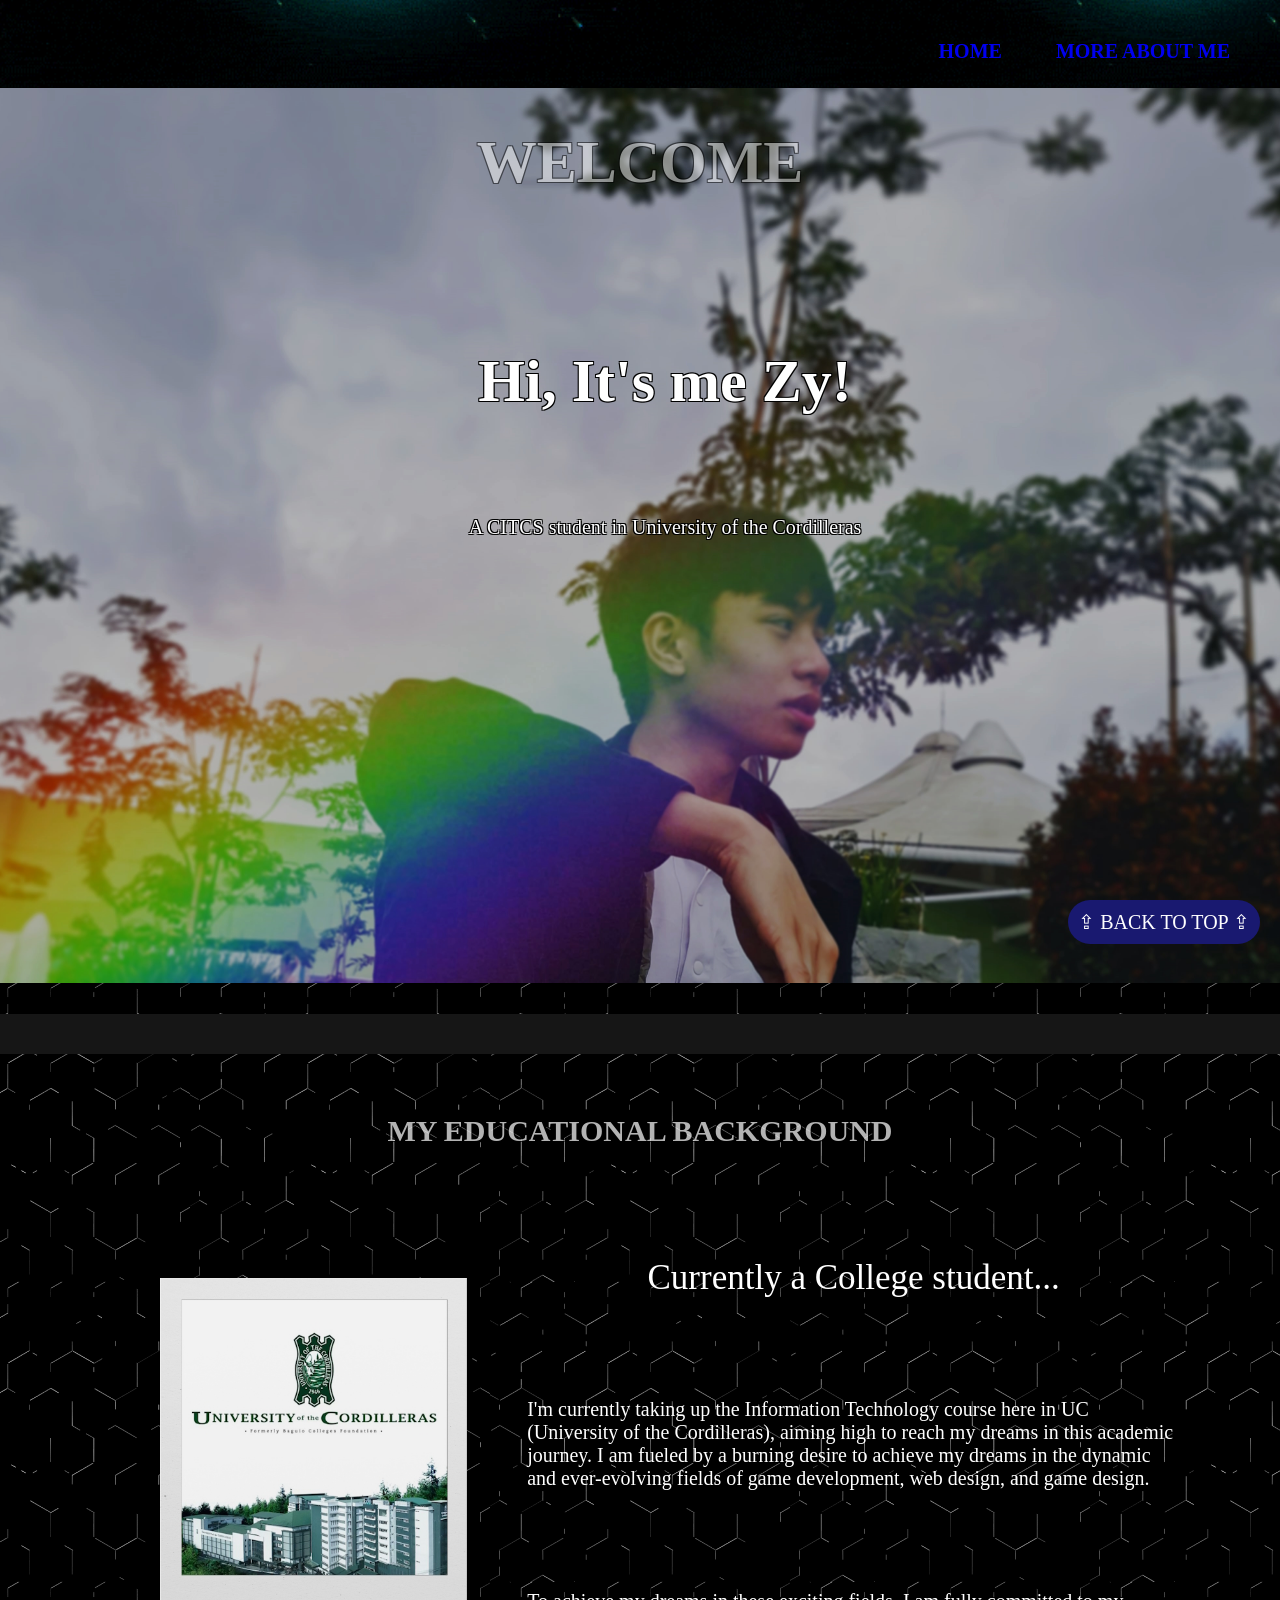
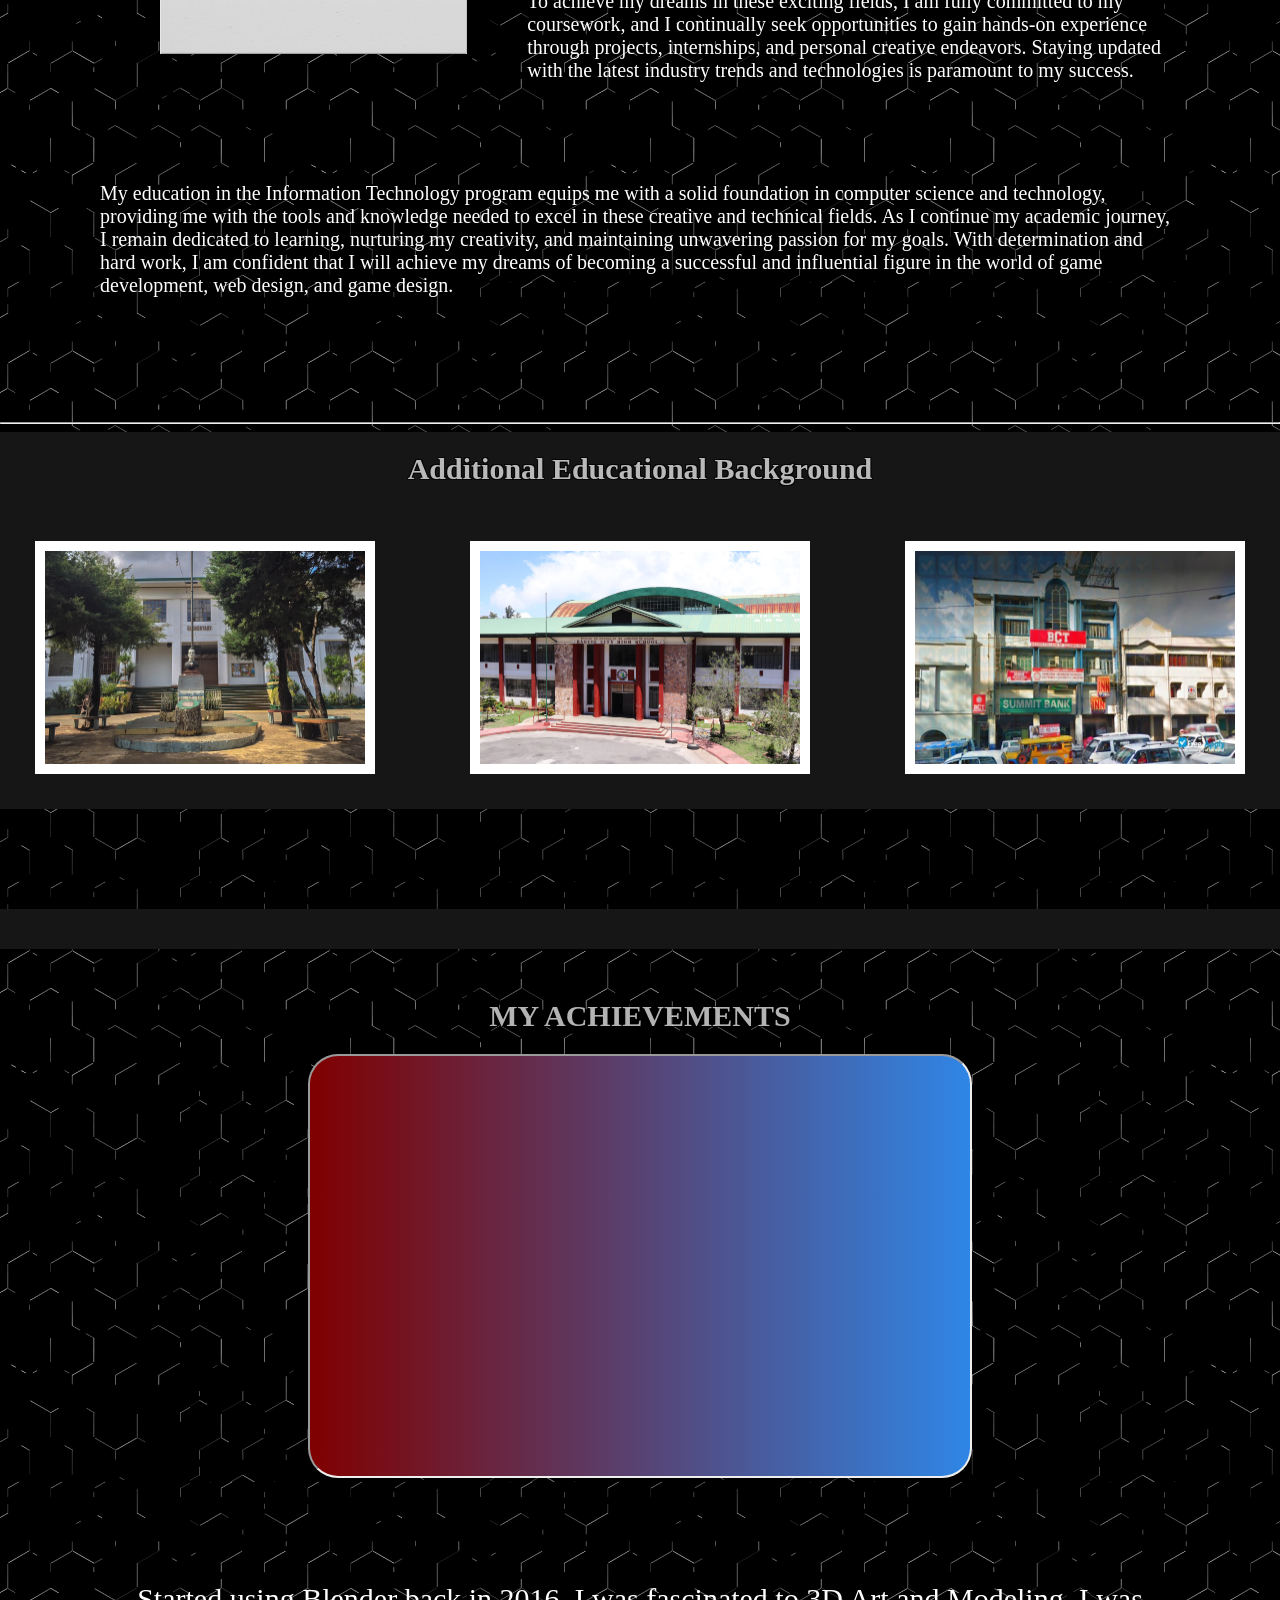
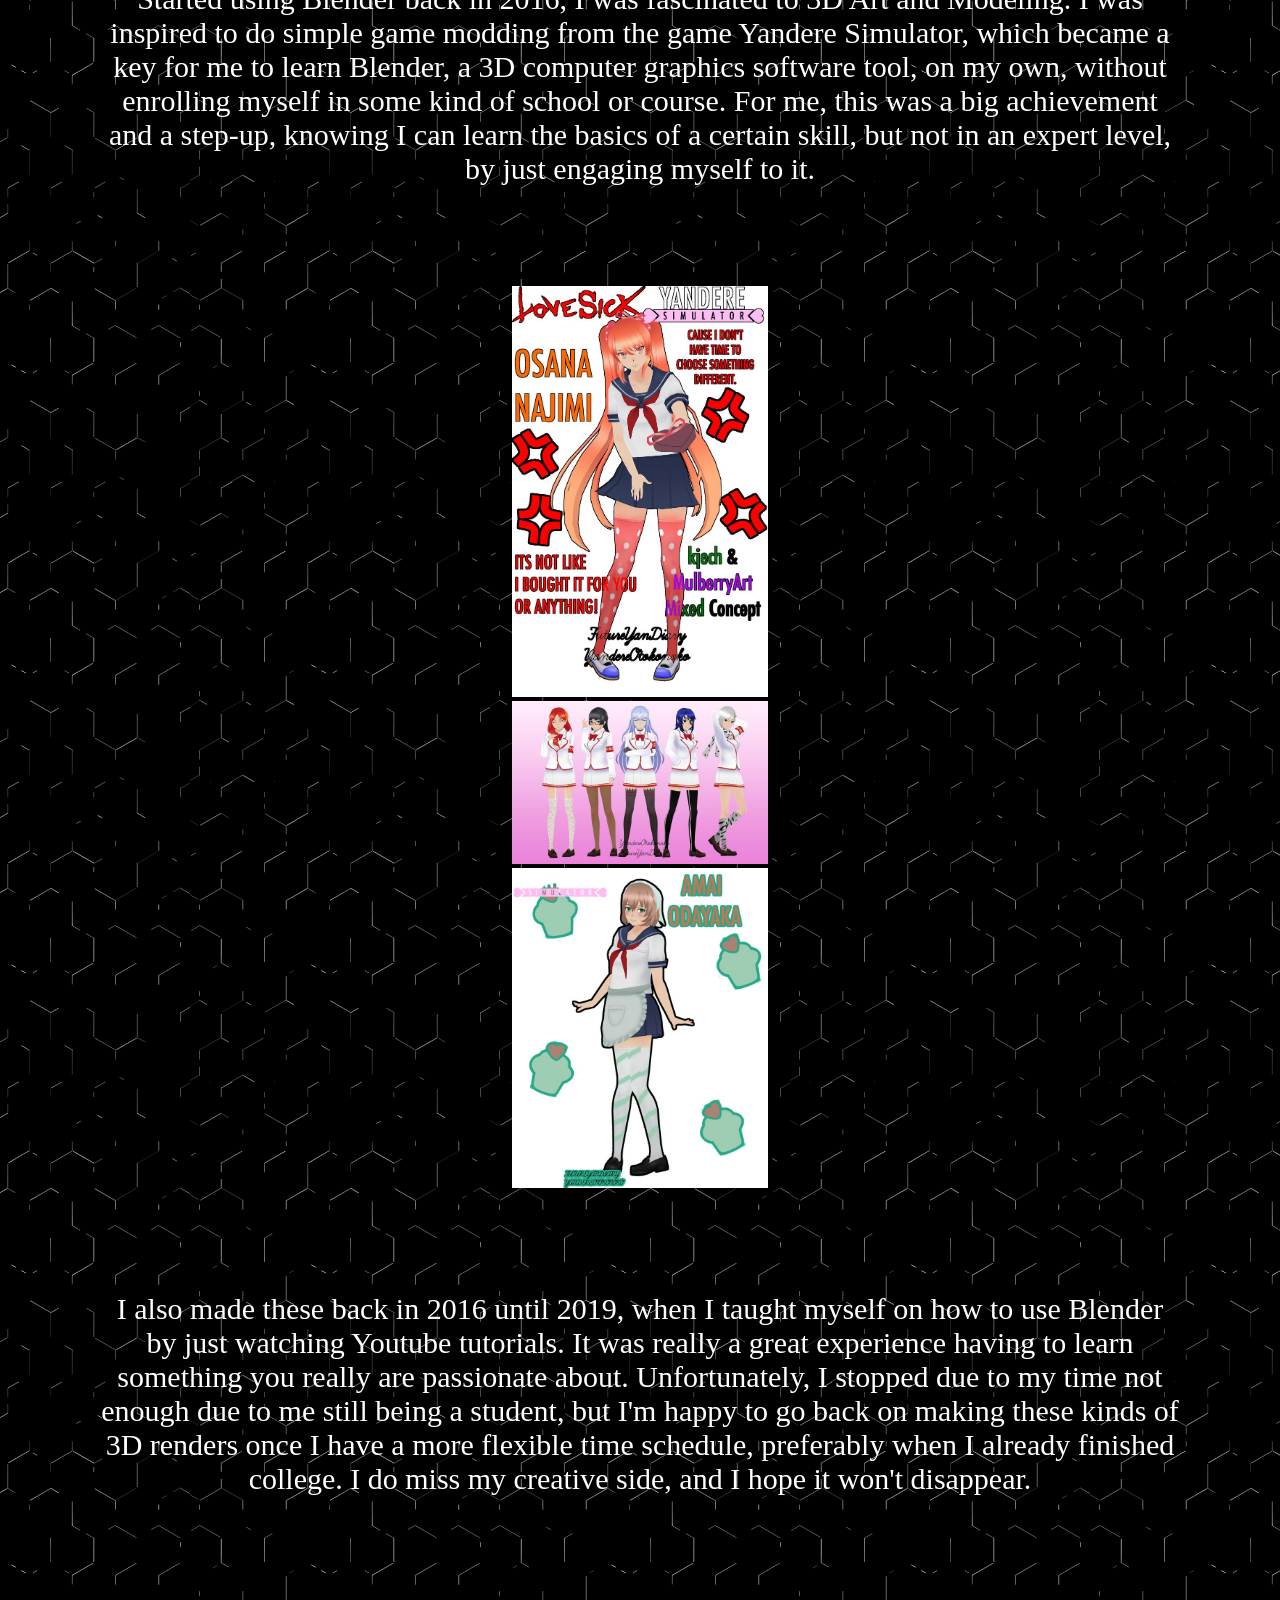
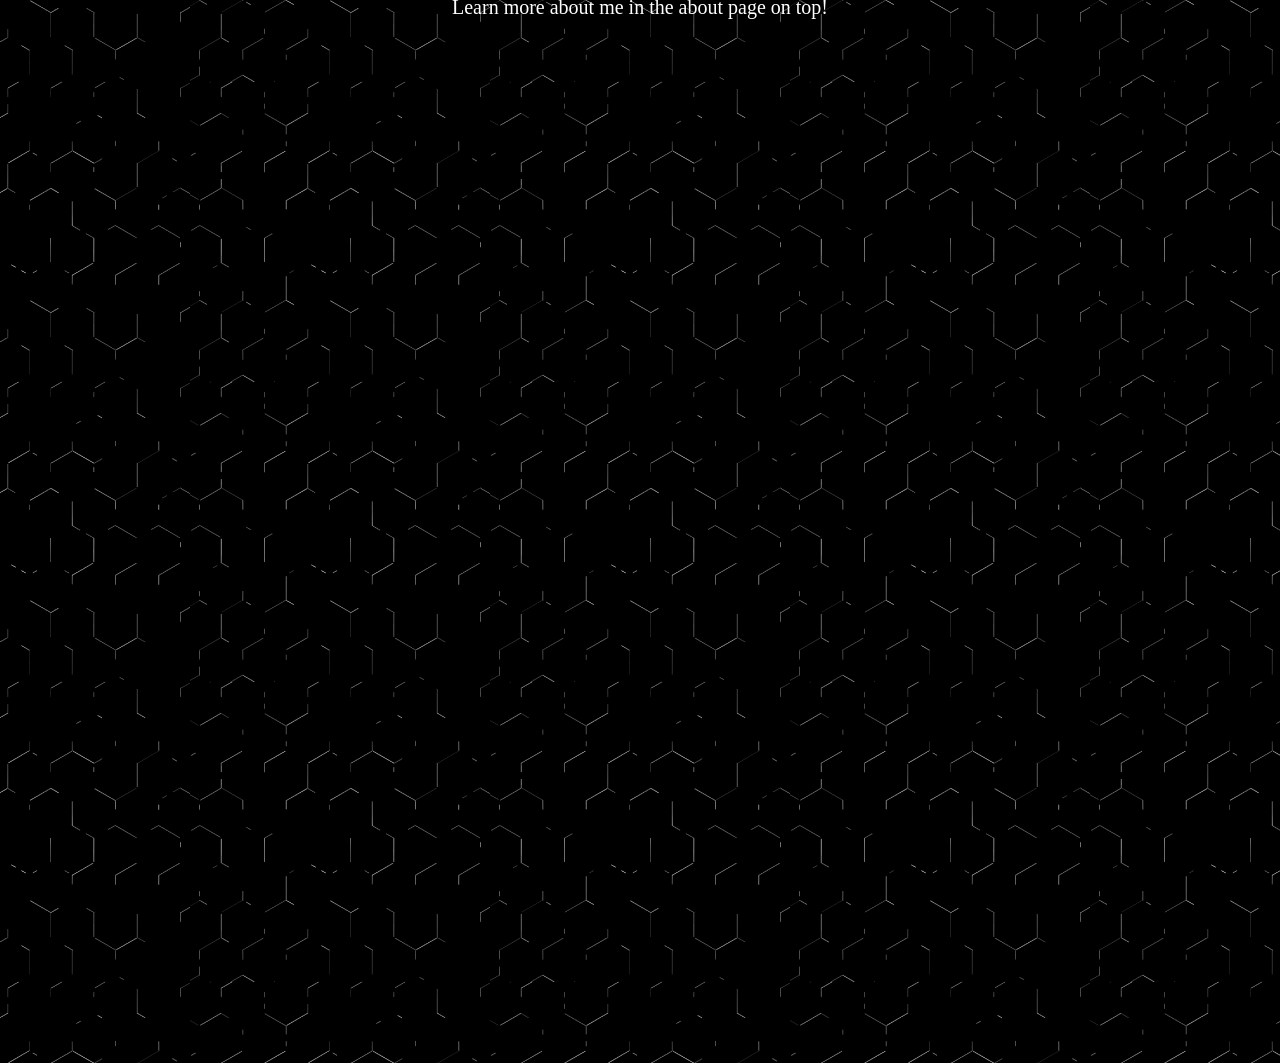
<file: index.html>
<!DOCTYPE html>
<html lang="en">

<head>
    <meta charset="UTF-8">
    <meta name="viewport" content="width=device-width, initial-scale=1.0">
    <title>Zy</title>
    <link rel="stylesheet" type="text/css" href="styles.css">
</head>

<body>

    <!-- Navigation Bar -->
    <nav class="navBar">
        <ul>
            <a href="index.html">HOME</a>
            <a href="about.html">MORE ABOUT ME</a>
        </ul>
    </nav>

    <!-- Welcoming Message -->
    <div class="Welcome">
        <h1><center>WELCOME</center></h1>
    </div>

    <!-- Introduction -->
    <div class="Intro">
        <h2><center>Hi, It's me Zy!</center></h2>
        <p>A CITCS student in University of the Cordilleras</p>
    </div>

    <!-- Breaker -->
    <hr class="break1">

    <!-- Educational Background -->
    <div class="school">
        <h1>My Educational Background</h1>
        <img src="images/school.jpg">
        <p style="font-size: 35px;">Currently a College student...</p>
        <p style="text-align: left; font-size: 20px;">
					                    I'm currently taking up the Information Technology course here in UC (University of the Cordilleras),
					                    aiming high to reach my dreams in this academic journey. 
					                    I am fueled by a burning desire to achieve my dreams in the dynamic 
					                    and ever-evolving fields of game development, web design, and game design.
					                    </p>
						<p style="text-align: left; font-size: 20px;">
					                    To achieve my dreams in these exciting fields, I am fully committed to my coursework,
				                        and I continually seek opportunities to gain hands-on experience through projects,
					                    internships, and personal creative endeavors. Staying updated with
					                    the latest industry trends and technologies is paramount to my success.
					                    </p>
						<p style="text-align: left; font-size: 20px;">
					                    My education in the Information Technology program equips me with a solid foundation in computer science and technology,
					                    providing me with the tools and knowledge needed to excel in these creative and technical fields.
					                    As I continue my academic journey, I remain dedicated to learning, nurturing my creativity,
					                    and maintaining unwavering passion for my goals. With determination and hard work,
					                    I am confident that I will achieve my dreams of becoming a successful
					                    and influential figure in the world of game development, web design, and game design.
					                    </p>
    </div>

    <!-- Breaker -->
    <hr style="margin-top: 125px;">

    <!-- Previous School -->
    <div class="prevSchool">
        <h1><center>Additional Educational Background</center></h1>
        <div class="row">
            <div class="column">
                <!-- Add your content for Elementary -->
            </div>
            <div class="column">
                <!-- Add your content for Junior High School -->
            </div>
            <div class="column">
                <!-- Add your content for Senior High School -->
            </div>
        </div>
        <div class="schools">
            <div class="elem">
                <img src="images/elem.jpg">
            </div>
            <div class="jhs">
                <img src="images/highSchool.jpg">
            </div>
            <div class="shs">
                <img src="images/senHigh.jpg">
            </div>
        </div>
    </div>

    <!-- Breaker -->
    <hr class="break2">

    <div class="achievements">
        <h1>MY ACHIEVEMENTS</h1>
        <div class="animVid">
            <center>
                <iframe width="640" height="400" src="https://www.youtube.com/embed/ux_KszcWGNM"
                    allow="encrypted-media; picture-in-picture; web-share" allowfullscreen></iframe>
            </center>
            <p>
                Started using Blender back in 2016, I was fascinated to 3D Art and Modeling. I was inspired to do
                simple game modding from the game Yandere Simulator,
                which became a key for me to learn Blender, a 3D computer graphics software tool, on my own, without
                enrolling myself in some kind of school or course.
                For me, this was a big achievement and a step-up, knowing I can learn the basics of a certain skill, but
                not in an expert level, by just engaging myself
                to it.
            </p>
        </div>

        <div class="3dModels">
            <div class="models">
                <img src="images/osana.jpg" alt="Osana">
            </div>
            <div class="models">
                <img src="images/student_council.jpg" alt="Student Council">
            </div>
            <div class="models">
                <img src="images/amail.jpg" alt="Amail">
            </div>
            <p>
				I also made these back in 2016 until 2019, when I taught myself on how to use Blender by just watching Youtube tutorials.
				It was really a great experience having to learn something you really are passionate about.
				Unfortunately, I stopped due to my time not enough due to me still being a student, but I'm happy to go
                back on making these kinds of
                3D renders once I have a more flexible time schedule, preferably when I already finished college. I do
                miss my creative side, and I hope it won't
                disappear.
            </p>
        </div>
    </div>
	
	
	<div class = "more">
		<p style="text-align: center; font-size: 20px;"> Learn more about me in the about page on top!</p>
	</div>
	
    <!-- Scroll back to top -->
	<a href="#" class="top">&#8682 BACK TO TOP &#8682</a>


</body>

</html>
</file>
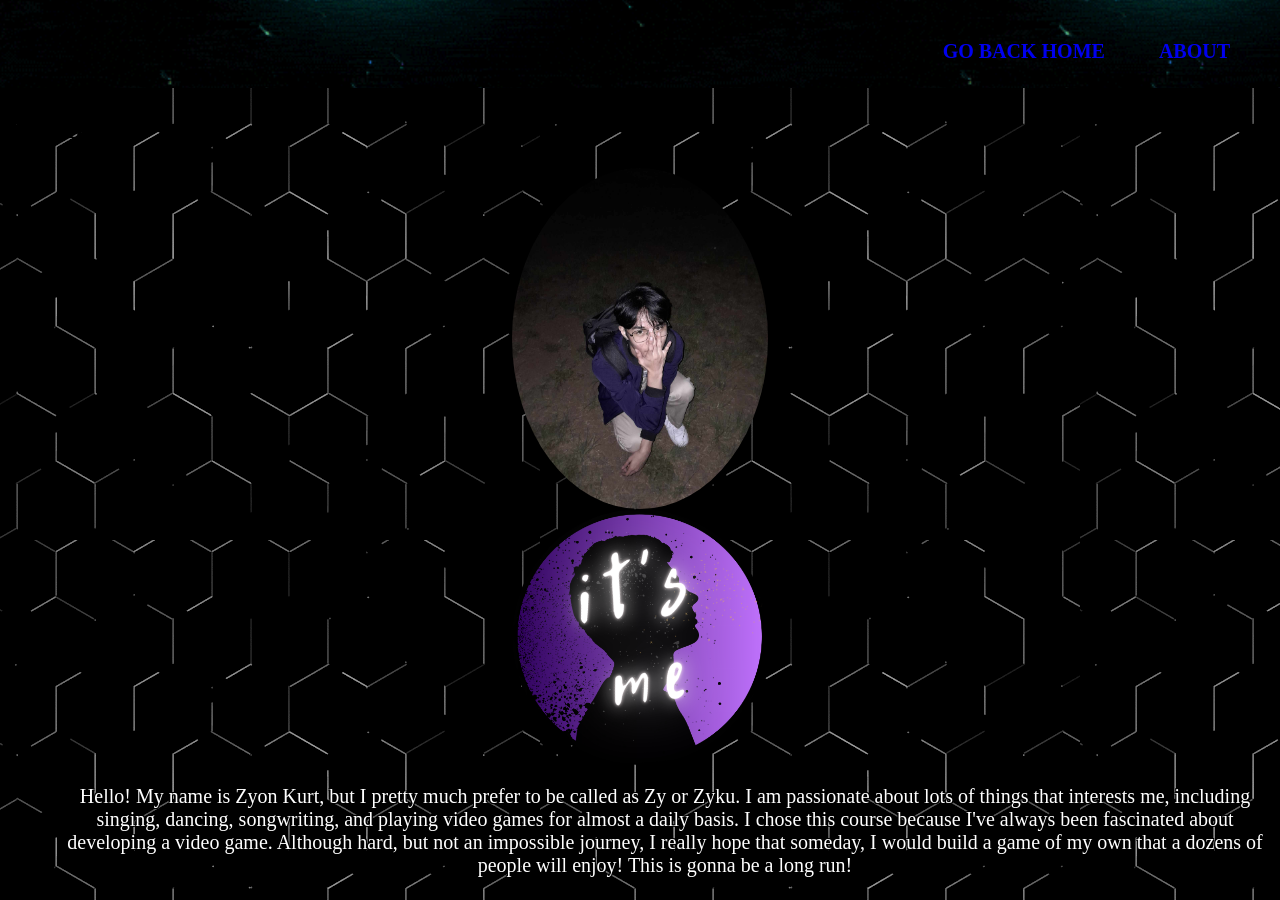
<file: about.html>
<!DOCTYPE html>
<html lang="en">
<head>
  <meta charset="UTF-8">
  <meta name="viewport" content="width=device-width, initial-scale=1.0">
  <title>About Me</title>
  <link rel="stylesheet" type="text/css" href="styles_about.css"> 
</head>
<body>

    <nav class="navBar">
        <ul>
            <a href="index.html">GO BACK HOME</a>
            <a href="about.html">ABOUT</a>
        </ul>
    </nav>

  <header>
    <h1>About Me</h1>
  </header>

  <main>
    <section>
      <img src = "images/aboutme.jpg">
	  <img src = "images/Me.png">
      <p>Hello! My name is Zyon Kurt, but I pretty much prefer to be called as Zy or Zyku. 
		I am passionate about lots of things that interests me, including singing, dancing, songwriting, and playing video games
		for almost a daily basis. I chose this course because I've always been fascinated about developing a video game.
		Although hard, but not an impossible journey, I really hope that someday, I would build a game of my own that
		a dozens of people will enjoy!
		This is gonna be a long run!
	  </p>
    </section>

</body>
</html>
</file>
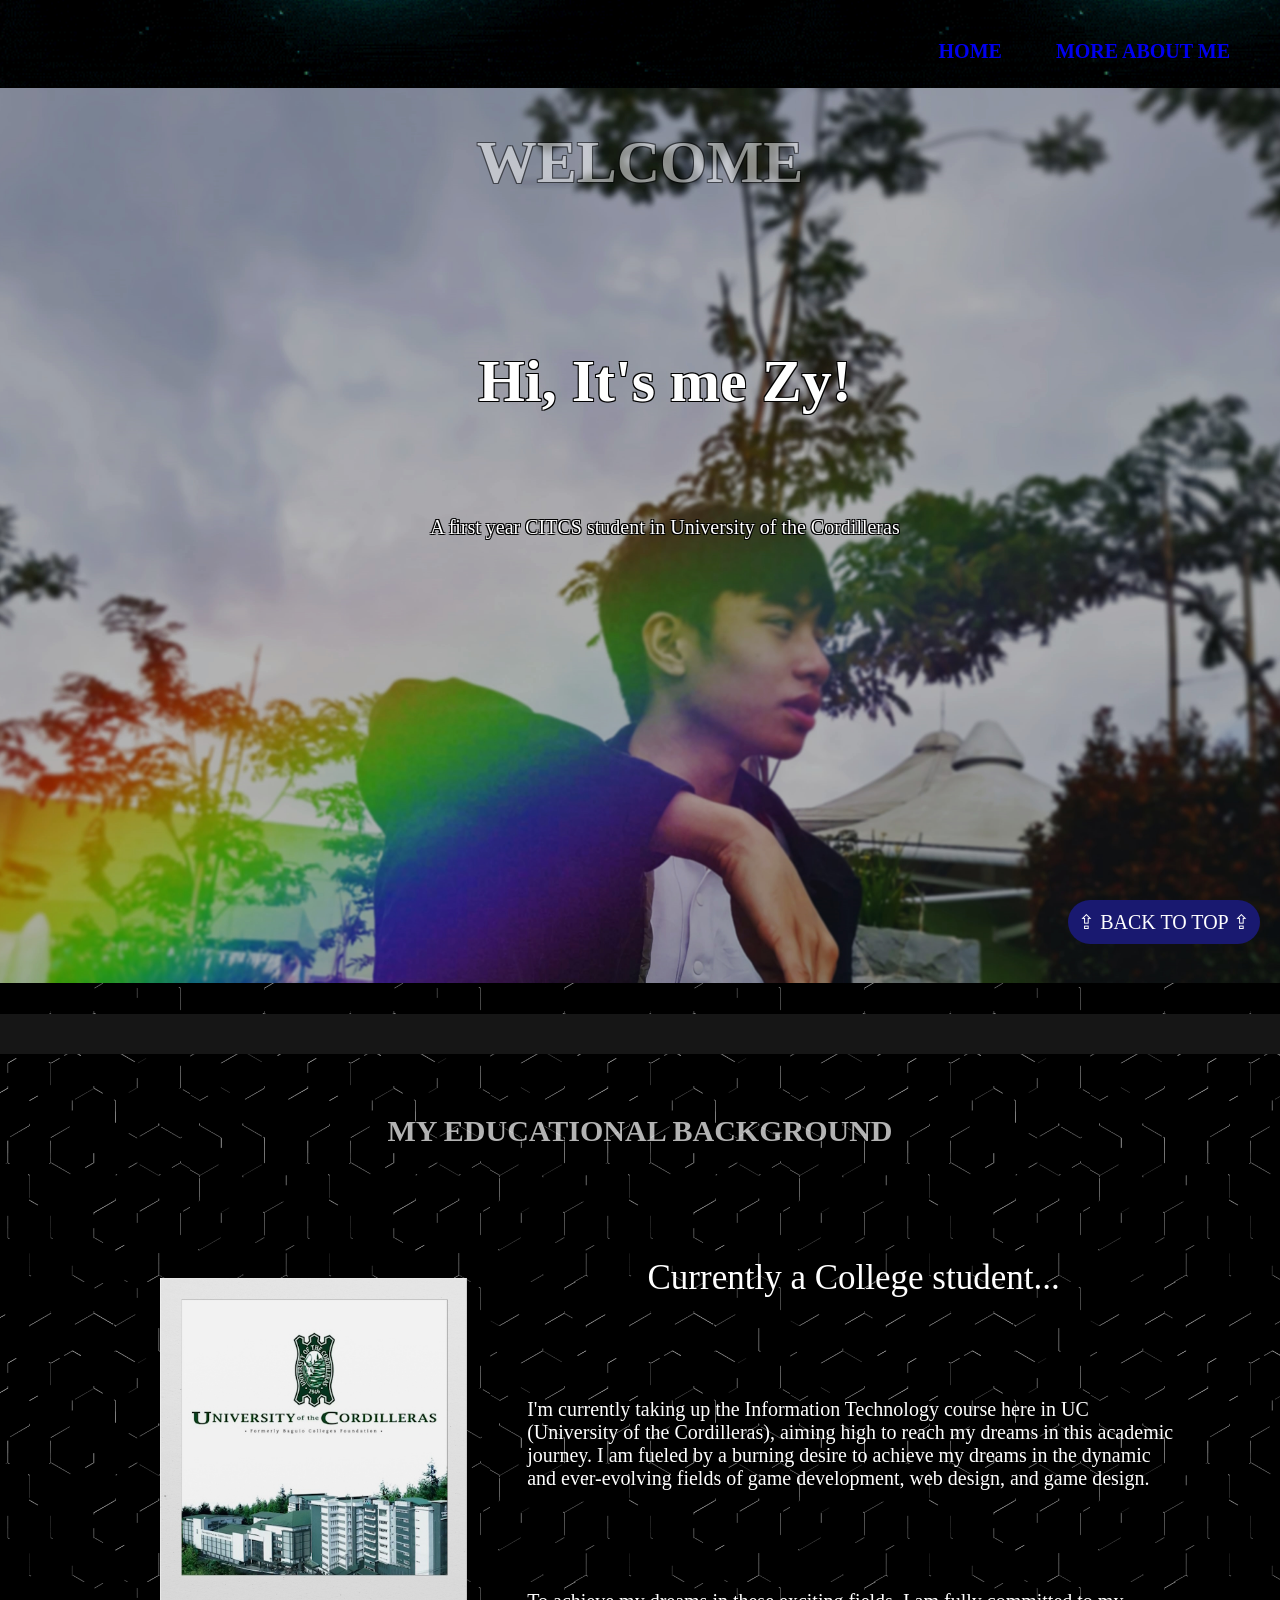
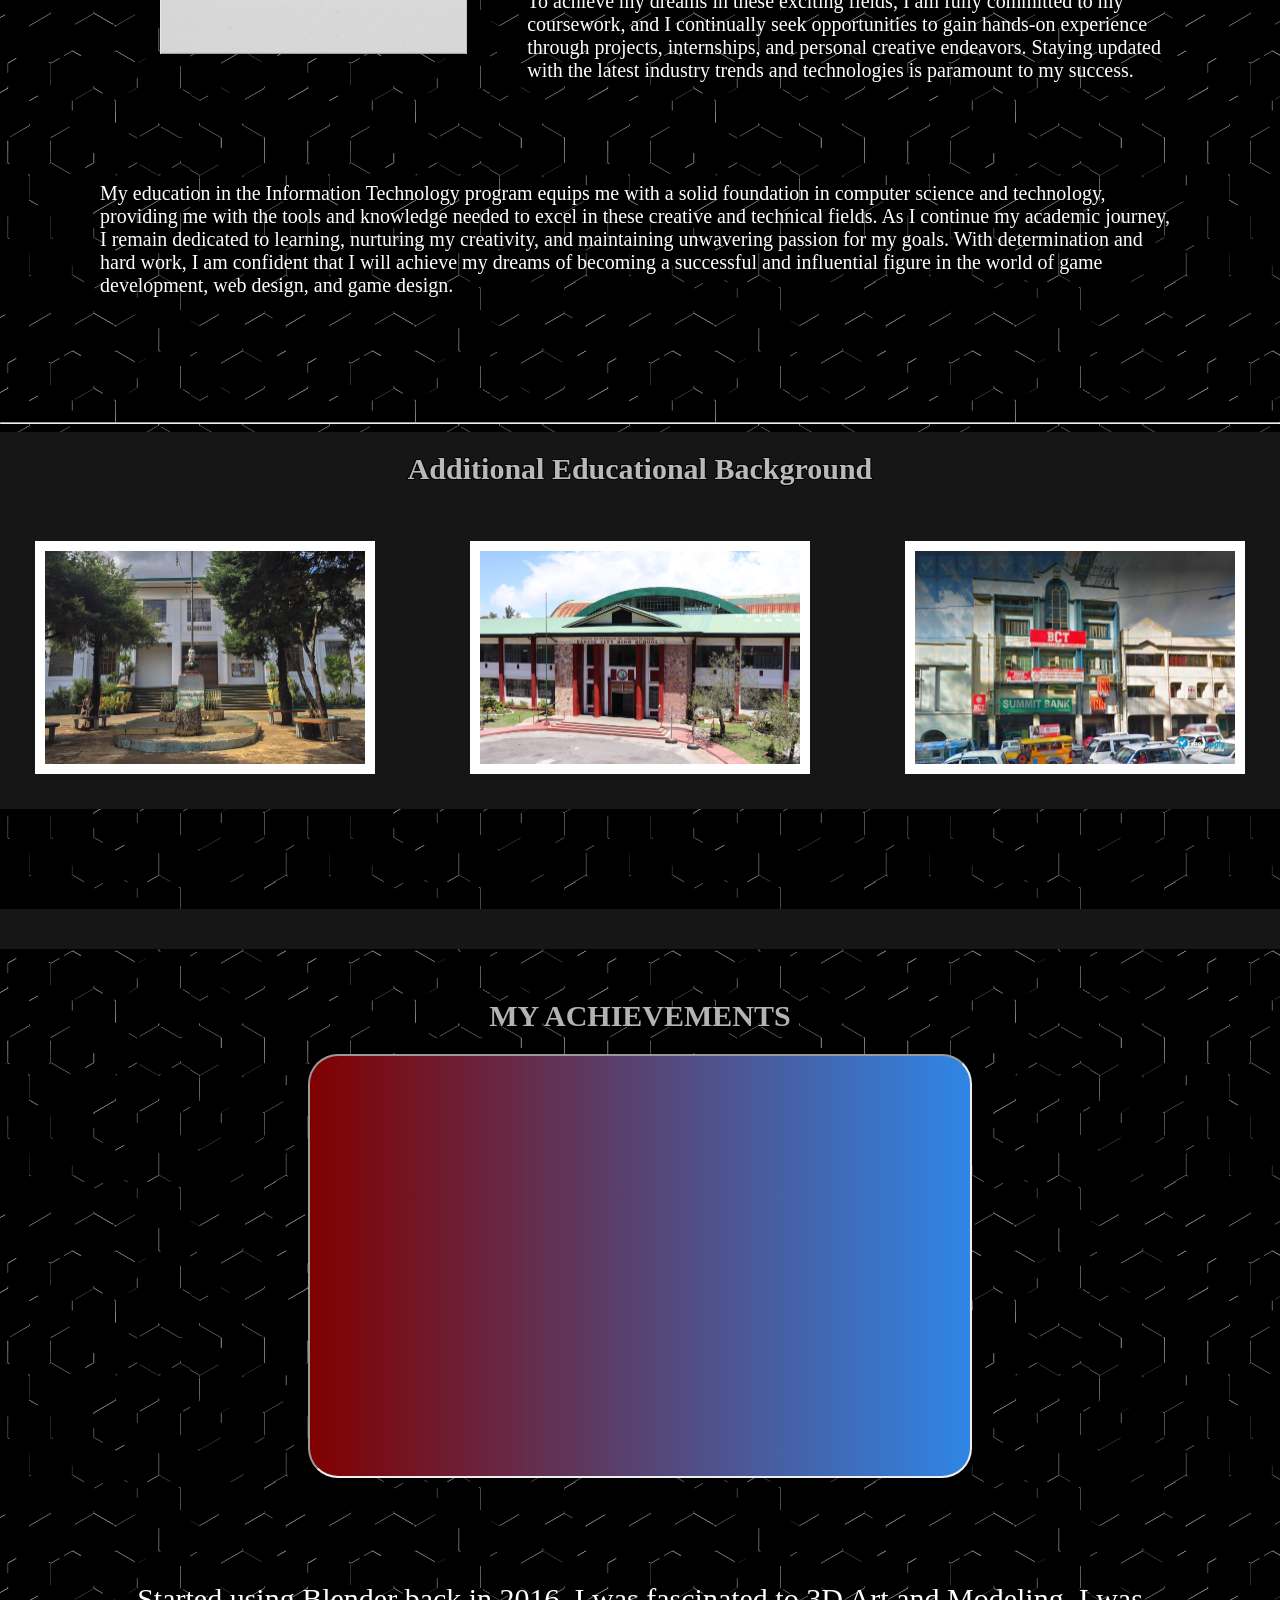
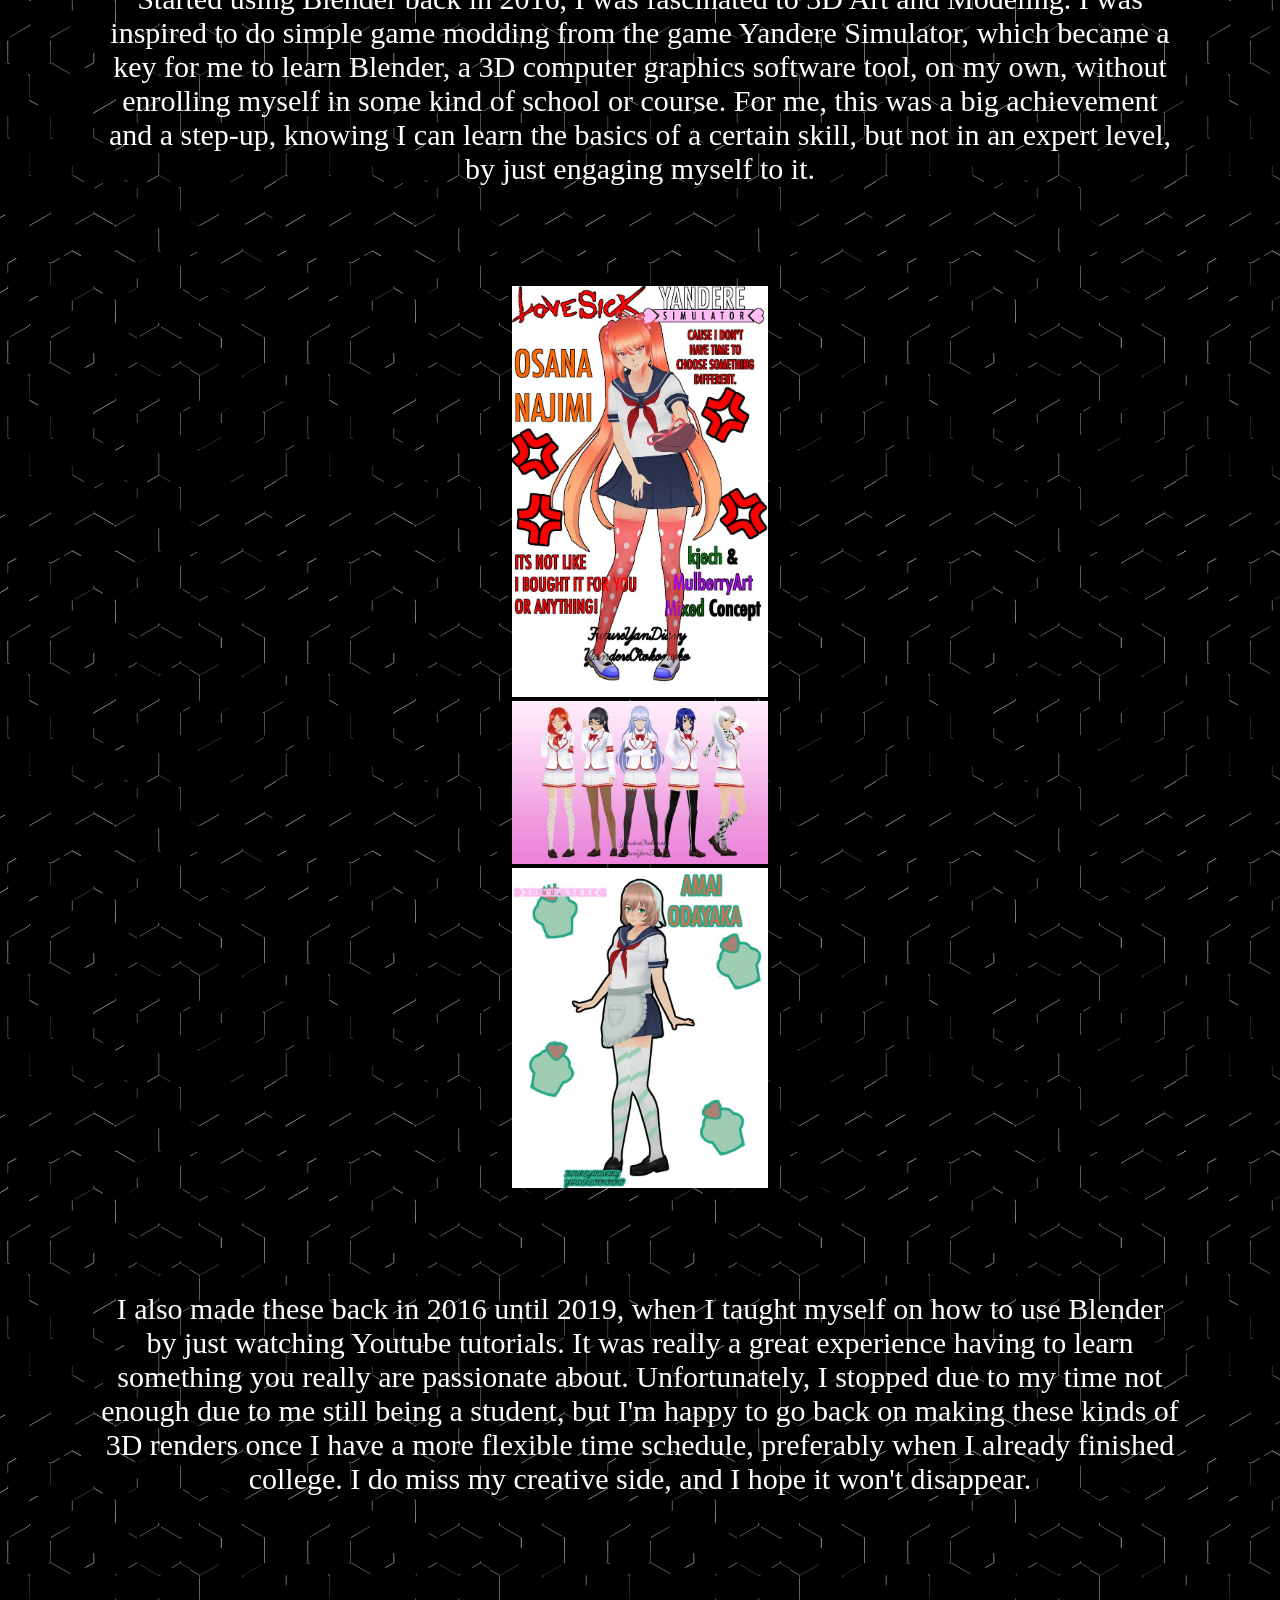
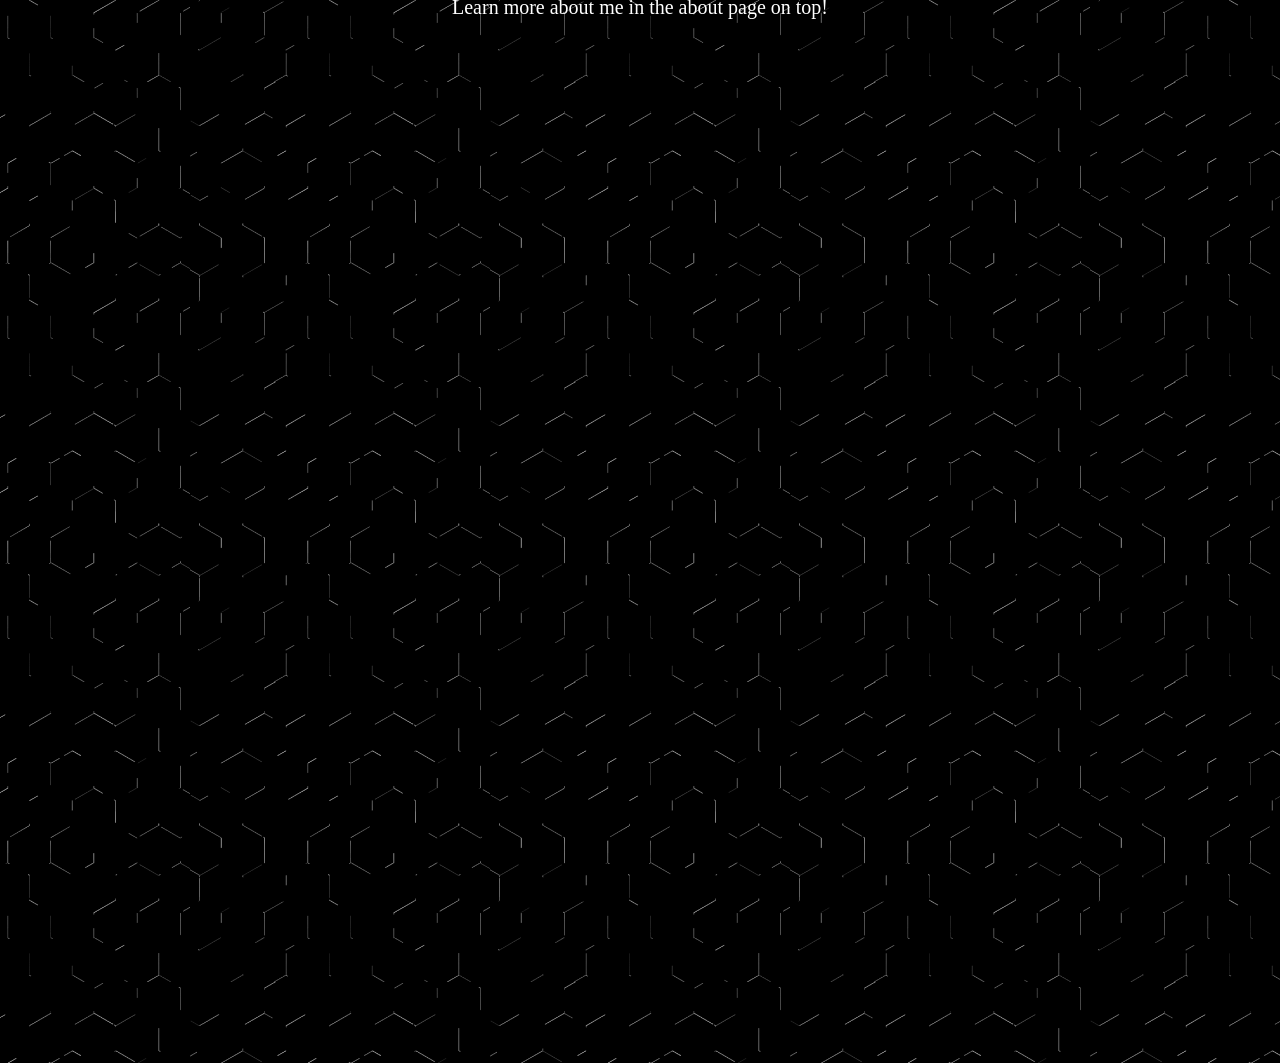
<file: home.html>
<!DOCTYPE html>
<html lang="en">

<head>
    <meta charset="UTF-8">
    <meta name="viewport" content="width=device-width, initial-scale=1.0">
    <title>Zy</title>
    <link rel="stylesheet" type="text/css" href="styles.css">
</head>

<body>

    <!-- Navigation Bar -->
    <nav class="navBar">
        <ul>
            <a href="home.html">HOME</a>
            <a href="about.html">MORE ABOUT ME</a>
        </ul>
    </nav>

    <!-- Welcoming Message -->
    <div class="Welcome">
        <h1><center>WELCOME</center></h1>
    </div>

    <!-- Introduction -->
    <div class="Intro">
        <h2><center>Hi, It's me Zy!</center></h2>
        <p>A first year CITCS student in University of the Cordilleras</p>
    </div>

    <!-- Breaker -->
    <hr class="break1">

    <!-- Educational Background -->
    <div class="school">
        <h1>My Educational Background</h1>
        <img src="images/school.jpg">
        <p style="font-size: 35px;">Currently a College student...</p>
        <p style="text-align: left; font-size: 20px;">
					                    I'm currently taking up the Information Technology course here in UC (University of the Cordilleras),
					                    aiming high to reach my dreams in this academic journey. 
					                    I am fueled by a burning desire to achieve my dreams in the dynamic 
					                    and ever-evolving fields of game development, web design, and game design.
					                    </p>
						<p style="text-align: left; font-size: 20px;">
					                    To achieve my dreams in these exciting fields, I am fully committed to my coursework,
				                        and I continually seek opportunities to gain hands-on experience through projects,
					                    internships, and personal creative endeavors. Staying updated with
					                    the latest industry trends and technologies is paramount to my success.
					                    </p>
						<p style="text-align: left; font-size: 20px;">
					                    My education in the Information Technology program equips me with a solid foundation in computer science and technology,
					                    providing me with the tools and knowledge needed to excel in these creative and technical fields.
					                    As I continue my academic journey, I remain dedicated to learning, nurturing my creativity,
					                    and maintaining unwavering passion for my goals. With determination and hard work,
					                    I am confident that I will achieve my dreams of becoming a successful
					                    and influential figure in the world of game development, web design, and game design.
					                    </p>
    </div>

    <!-- Breaker -->
    <hr style="margin-top: 125px;">

    <!-- Previous School -->
    <div class="prevSchool">
        <h1><center>Additional Educational Background</center></h1>
        <div class="row">
            <div class="column">
                <!-- Add your content for Elementary -->
            </div>
            <div class="column">
                <!-- Add your content for Junior High School -->
            </div>
            <div class="column">
                <!-- Add your content for Senior High School -->
            </div>
        </div>
        <div class="schools">
            <div class="elem">
                <img src="images/elem.jpg">
            </div>
            <div class="jhs">
                <img src="images/highSchool.jpg">
            </div>
            <div class="shs">
                <img src="images/senHigh.jpg">
            </div>
        </div>
    </div>

    <!-- Breaker -->
    <hr class="break2">

    <div class="achievements">
        <h1>MY ACHIEVEMENTS</h1>
        <div class="animVid">
            <center>
                <iframe width="640" height="400" src="https://www.youtube.com/embed/ux_KszcWGNM"
                    allow="encrypted-media; picture-in-picture; web-share" allowfullscreen></iframe>
            </center>
            <p>
                Started using Blender back in 2016, I was fascinated to 3D Art and Modeling. I was inspired to do
                simple game modding from the game Yandere Simulator,
                which became a key for me to learn Blender, a 3D computer graphics software tool, on my own, without
                enrolling myself in some kind of school or course.
                For me, this was a big achievement and a step-up, knowing I can learn the basics of a certain skill, but
                not in an expert level, by just engaging myself
                to it.
            </p>
        </div>

        <div class="3dModels">
            <div class="models">
                <img src="images/osana.jpg" alt="Osana">
            </div>
            <div class="models">
                <img src="images/student_council.jpg" alt="Student Council">
            </div>
            <div class="models">
                <img src="images/amail.jpg" alt="Amail">
            </div>
            <p>
				I also made these back in 2016 until 2019, when I taught myself on how to use Blender by just watching Youtube tutorials.
				It was really a great experience having to learn something you really are passionate about.
				Unfortunately, I stopped due to my time not enough due to me still being a student, but I'm happy to go
                back on making these kinds of
                3D renders once I have a more flexible time schedule, preferably when I already finished college. I do
                miss my creative side, and I hope it won't
                disappear.
            </p>
        </div>
    </div>
	
	
	<div class = "more">
		<p style="text-align: center; font-size: 20px;"> Learn more about me in the about page on top!</p>
	</div>
	
    <!-- Scroll back to top -->
	<a href="#" class="top">&#8682 BACK TO TOP &#8682</a>


</body>

</html>
</file>
<file: styles.css>
html {
    scroll-behavior: smooth !important;;
}

html,
body {
    margin: 0;
    padding: 0;
    border: 0;
}

body {
    background-color: black;
    background-image: url(images/firstBG.jpg), url(images/main_background.gif);
    background-size: 1300px, 300px;
    background-position: center 85px, center;
    background-repeat: no-repeat, repeat;
    overflow: scroll;
}

.Welcome h1{
	font-family:trebuchet ms;
	color: white;
	font-size: 60px;
	text-shadow:
    -1px -1px 0 #000,
    1px -1px 0 #000,
    -1px 1px 0 #000,
    1px 1px 0 #000;
	transition: 0.5s;
	opacity: 0.5;
}

.Welcome h1:hover{
	background-color: #FFFFF;
	opacity: 1;
	padding: 20px 30px;
	letter-spacing: 0.1em;
	box-shadow: 0 0 35px #E0FFFF;
	letter-spacing: 0.2em;
}

.navBar ul{
	list-style: none;
	background-image: url(images/nav_background.gif);
	background-size: 800px;
	background-position: 0px 230px;
	padding: 40px 25px 25px;
	margin: 0;
	text-align: right;
}

.navBar a{
	text-decoration: none;
	padding: 25px;
	font-family: trebuchet ms;
	font-weight: bold;
	font-size: 20px;
	transition: 0.25s;
}

.navBar a:hover{
	text-transform: uppercase;
	color: black;
	background-color: #FFFF;
	border-radius: 20%;
}

.Intro h2{
	font-family: trebuchet ms;
	color: white;
	font-size: 60px;
	padding-top: 100px;
	padding-left: 50px;
    text-shadow:
    -1px -1px 0 #000,
    1px -1px 0 #000,
    -1px 1px 0 #000,
    1px 1px 0 #000; 
}

.Intro p{
	font-family: trebuchet ms;
	color: white;
	font-size: 20px;
	padding-left: 50px;
	text-align: center;
    text-shadow:
    -1px -1px 0 #000,
    1px -1px 0 #000,
    -1px 1px 0 #000,
    1px 1px 0 #000; 

}

hr.break1 {
	margin-top: 475px;
	border: 20px solid #161616;
}

.school h1{
	font-family: trebuchet ms;
	color: white;
	font-size: 30px;
	padding: 10px 30px;
	text-align: center;
    text-shadow:
    -1px -1px 0 #000,
    1px -1px 0 #000,
    -1px 1px 0 #000,
    1px 1px 0 #000;
	margin-top: 50px;
	text-transform: uppercase;
	transition: 0.5s;
	opacity: 0.7;

}

.school h1:hover{
	background-color: #FFFFF;
	opacity: 1;
	padding: 20px 30px;
	letter-spacing: 0.1em;
	box-shadow: 0 0 35px #E0FFFF;
	
}

.school img{
	position: center;
	width: 24%;
	height: auto;
	box-shadow: 0 4px 8px 0 rgba(0, 0, 0, 0.2);
	margin: 90px 50px 75px 150px;
	transition: 0.25s;
	float: left;
	padding: 10px;

}

.school img:hover{
	background-color: #006A42;
	box-shadow: 0 0 50px #006A42;
    transform: scale(1.02,1.02)
}

.school p{
	font-family: trebuchet ms;
	color: white;
}

.prevSchool {
	background-color: #161616;
	overflow: hidden
}

.prevSchool h1{
	text-align: center;
	font-family: trebuchet ms;
	color: white;
	font-size: 30px;
	text-align: center;
    text-shadow:
    -1px -1px 0 #000,
    1px -1px 0 #000,
    -1px 1px 0 #000,
    1px 1px 0 #000;
	transition: 0.35s;
	opacity: 0.7;
}

.prevSchool h1:hover{
	background-color: #FFFFF;
	opacity: 1;
	padding: 10px;
	letter-spacing: 0.1em;
	box-shadow: 0 0 35px #E0FFFF;
	
}

.column {
  float: left;
  width: 33.33%;
}

.row:after {
  content: "";
  display: table;
  clear: both;
}

div.row{
	font-family:trebuchet ms;
	color: white;
	text-align: center;
}

.prevSchool .schools .elem img{
	margin: 35px;
	width: 25%;
	float: left;
	padding: 10px;
	background-color: #FFFF;
	transition: 0.25s;
}

.prevSchool .schools .elem img:hover{
	background-color: #B22222;
	box-shadow: 0 0 50px #B22222;
	transform: scale(1.02,1.02)
}

.prevSchool .schools .jhs img{
	margin: 35px;
	width: 25%;
	margin-left: 60px;
	float: left;
	padding: 10px;
	background-color: #FFFF;
	transition: 0.25s;
}

.prevSchool .schools .jhs img:hover{
	background-color: #800000;
	box-shadow: 0 0 50px #800000;
	transform: scale(1.02,1.02)
}

.prevSchool .schools .shs img{
	margin: 35px;
	width: 25%;
	float: right;
    padding: 10px;
	background-color: #FFFF;
	transition: 0.25s;
	
}

.prevSchool .schools .shs img:hover{
	background-color: #FF0000;
	box-shadow: 0 0 50px #FF0000;
	transform: scale(1.02,1.02)
}

hr.break2 {
	margin-top: 100px;
	border: 20px solid #161616;
}

.achievements h1{
	margin-top: 50px;
	text-align: center;
	font-family: trebuchet ms;
	color: white;
	font-size: 30px;
	text-align: center;
    text-shadow:
    -1px -1px 0 #000,
    1px -1px 0 #000,
    -1px 1px 0 #000,
    1px 1px 0 #000;
	transition: 0.35s;
	opacity: 0.7;
}

.achievements h1:hover{
	background-color: #FFFFF;
	opacity: 1;
	letter-spacing: 0.1em;
	box-shadow: 0 0 35px #E0FFFF;
	padding: 10px;
	letter-spacing: 0.1em;
}

.achievements .animVid iframe{
	padding: 10px;
	background-image: linear-gradient(to right, maroon , #2f86e6);
	border-radius: 30px;
	transition: 0.35s;
	transition: background-color 300ms linear;
    -webkit-transition: background-color 300ms linear;
    -ms-transition: background-color 300ms linear;
    -o-transition: background-color 300ms linear;
    -ms-transition: background-color 300ms linear;
}

.achievements .animVid iframe:hover{
	background-image: linear-gradient(to bottom right, #2f86e6 , maroon);
}

.achievements .animVid p{
	float: left;
	margin: 100px;
	font-family: trebuchet ms;
	color: white;
	font-size: 30px;
	text-align: center;
}

.achievements {
      text-align: center;
    }

    .3dModels {
      display: flex;
      justify-content: space-between;
      margin-top: 20px;
    }

    .models img {
      max-width: 20%;
      height: auto;
    }
	
	p {
	position: center;
	margin: 100px;
	font-family: trebuchet ms;
	color: white;
	font-size: 30px;
	text-align: center;
	}


.top {
  text-decoration: none;
  padding: 10px;
  font-family: trebuchet ms;
  font-size:20px;
  color: #fff;
  background: #191970;
  border-radius: 100px;
  position:sticky;
  border-radius: 100px;
  float: right;
  bottom:20px;
  margin-top:100vh;
  white-space:nowrap;
  margin-right:20px; 
}
</file>
<file: styles_about.css>
bhtml {
    scroll-behavior: smooth !important;;
}

html,
body {
    margin: 0;
    padding: 0;
    border: 0;
}

body {
    background-color: black;
    background-image: url(images/main_background.gif);
    overflow: scroll;
}

.navBar ul{
	list-style: none;
	background-image: url(images/nav_background.gif);
	background-size: 800px;
	background-position: 0px 230px;
	padding: 40px 25px 25px;
	margin: 0;
	text-align: right;
}

.navBar a{
	text-decoration: none;
	padding: 25px;
	font-family: trebuchet ms;
	font-weight: bold;
	font-size: 20px;
	transition: 0.25s;
}

.navBar a:hover{
	text-transform: uppercase;
	color: black;
	background-color: #FFFF;
	border-radius: 20%;
}

p {
    font-family: trebuchet ms;
    color: white;
    font-size: 20px;
    padding-left: 50px;
    text-align: center;
    text-shadow:
        -1px -1px 0 #000,
        1px -1px 0 #000,
        -1px 1px 0 #000,
        1px 1px 0 #000;
}

main section img {
    max-width: 20%;
    border-radius: 50%;
	margin: 0 auto;
    display: block;
}
}
</file>
